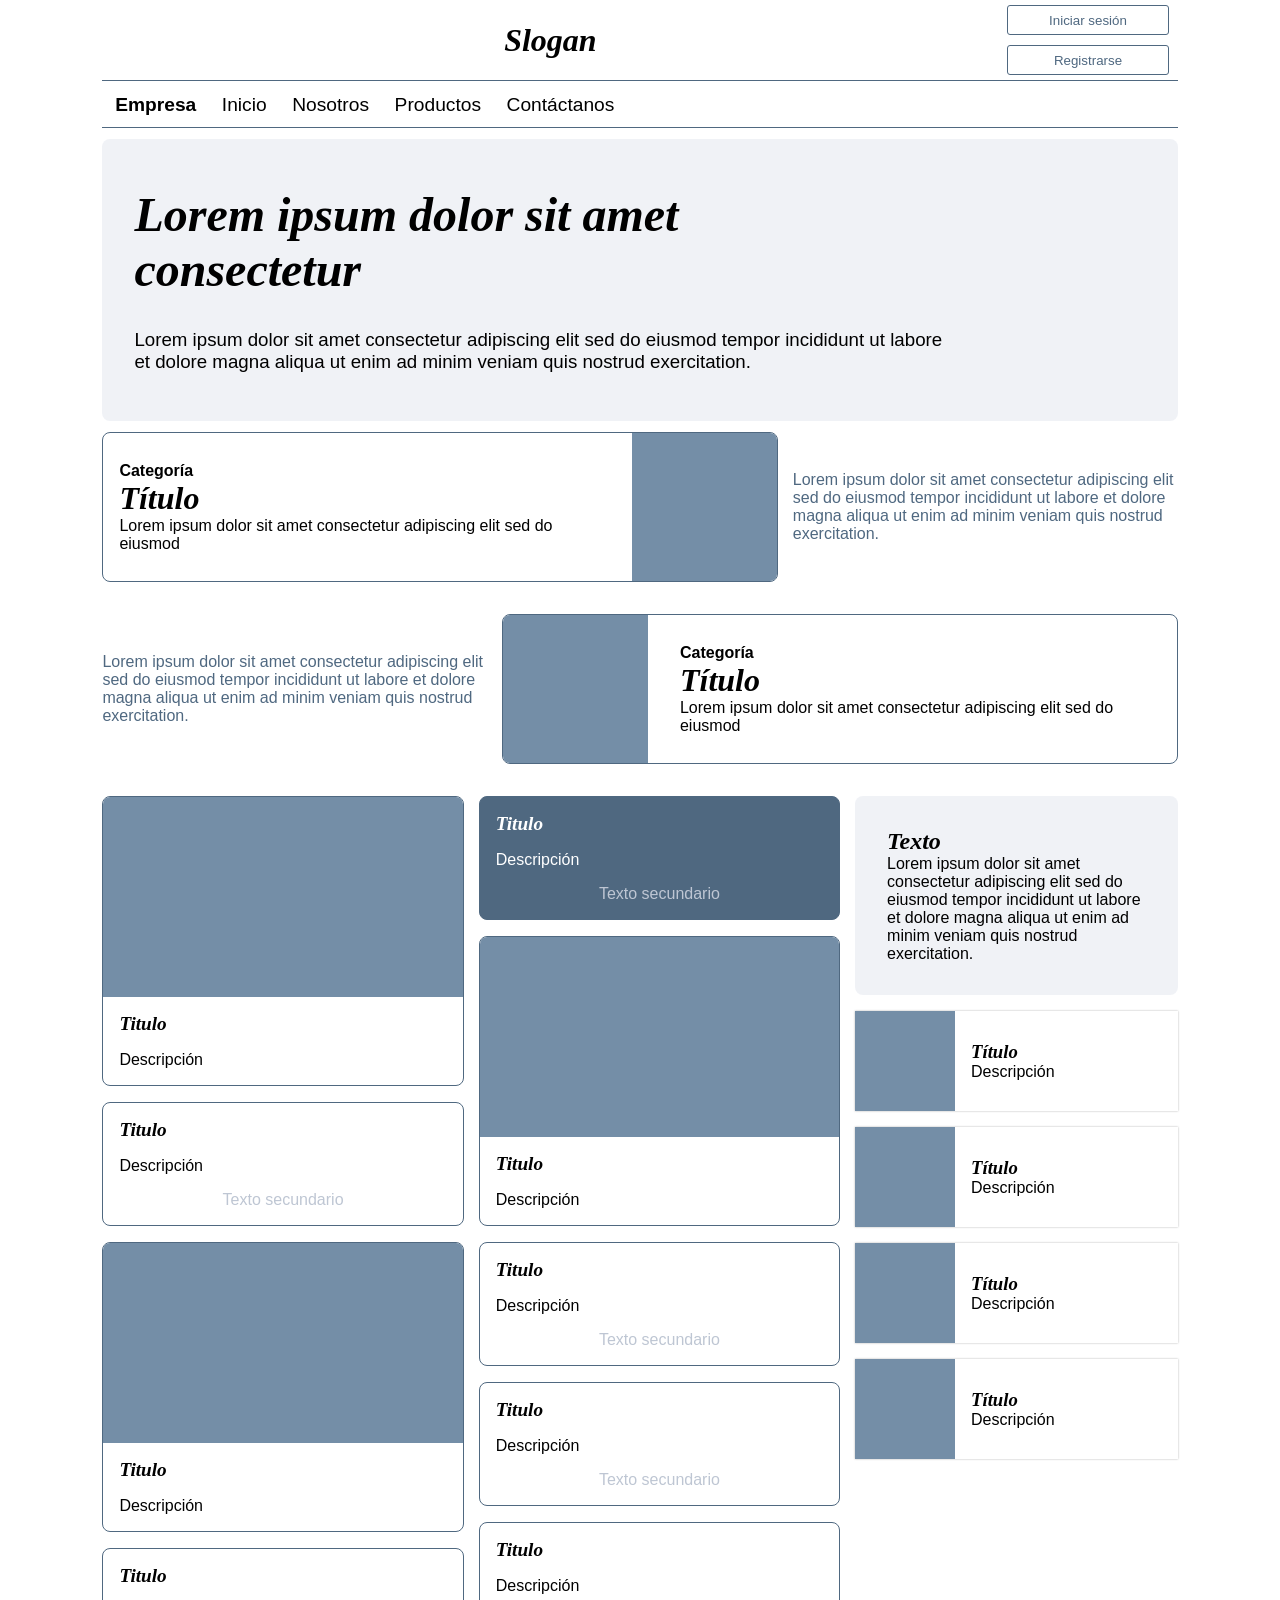
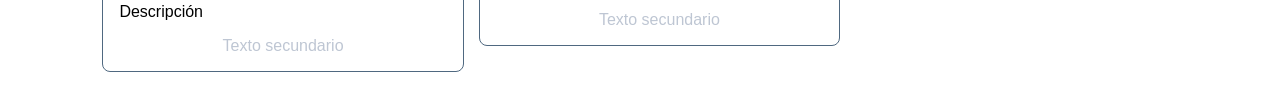
<file: EjercicioReticula/index.html>
<!DOCTYPE html>
<html lang="en">

<head>
    <meta charset="UTF-8">
    <meta name="viewport" content="width=device-width, initial-scale=1.0">
    <title>Document</title>
    <link rel="stylesheet" href="estilos.css">
</head>

<body>
    <header>
        <h1 class="titulo">Slogan</h1>
        <div><button>Iniciar sesión</button></div>
        <div><button>Registrarse</button></div>
        <nav>
            <ul>
                <li><a>Empresa</a></li>
                <li><a>Inicio</a></li>
                <li><a>Nosotros</a></li>
                <li><a>Productos</a></li>
                <li><a>Contáctanos</a></li>
            </ul>
        </nav>
    </header>
    <div id="banner">
        <h1 class="titulo">Lorem ipsum dolor sit amet consectetur</h1>
        <h3>
            Lorem ipsum dolor sit amet consectetur adipiscing elit sed do eiusmod tempor incididunt ut labore et dolore
            magna aliqua ut enim ad minim veniam quis nostrud exercitation.
        </h3>
    </div>
    <div id="cont-principal">
        <div class="linea">
            <div class="card">
                <div class="content">
                    <h4>Categoría</h4>
                    <h2 class="titulo">Título</h2>
                    <p>Lorem ipsum dolor sit amet consectetur adipiscing elit sed do eiusmod </p>
                </div>
                <div class="img"></div>
            </div>
            <div class="texto">
                <p>Lorem ipsum dolor sit amet consectetur adipiscing elit sed do eiusmod tempor incididunt ut labore et
                    dolore magna aliqua ut enim ad minim veniam quis nostrud exercitation.</p>
            </div>
        </div>
        <div class="linea">
            <div class="card">
                <div class="content">
                    <h4>Categoría</h4>
                    <h2 class="titulo">Título</h2>
                    <p>Lorem ipsum dolor sit amet consectetur adipiscing elit sed do eiusmod </p>
                </div>
                <div class="img"></div>
            </div>
            <div class="texto">
                <p>Lorem ipsum dolor sit amet consectetur adipiscing elit sed do eiusmod tempor incididunt ut labore et
                    dolore magna aliqua ut enim ad minim veniam quis nostrud exercitation.</p>
            </div>
        </div>
    </div>
    <div id="contenido">
        <section>
            <div class="card-vert">
                <div class="img"></div>
                <h3 class="titulo">Titulo</h3>
                <p class="desc">Descripción</p>
            </div>
            <div class="card-vert">
                <h3 class="titulo">Titulo</h3>
                <p class="desc">Descripción</p>
                <div class="text-sec">Texto secundario</div>
            </div>
            <div class="card-vert">
                <div class="img"></div>
                <h3 class="titulo">Titulo</h3>
                <p class="desc">Descripción</p>
            </div>
            <div class="card-vert">
                <h3 class="titulo">Titulo</h3>
                <p class="desc">Descripción</p>
                <div class="text-sec">Texto secundario</div>
            </div>
        </section>
        <section>
            <div class="card-vert colorido">
                <h3 class="titulo">Titulo</h3>
                <p class="desc">Descripción</p>
                <div class="text-sec">Texto secundario</div>
            </div>
            <div class="card-vert">
                <div class="img"></div>
                <h3 class="titulo">Titulo</h3>
                <p class="desc">Descripción</p>
            </div>
            <div class="card-vert">
                <h3 class="titulo">Titulo</h3>
                <p class="desc">Descripción</p>
                <div class="text-sec">Texto secundario</div>
            </div>
            <div class="card-vert">
                <h3 class="titulo">Titulo</h3>
                <p class="desc">Descripción</p>
                <div class="text-sec">Texto secundario</div>
            </div>
            <div class="card-vert">
                <h3 class="titulo">Titulo</h3>
                <p class="desc">Descripción</p>
                <div class="text-sec">Texto secundario</div>
            </div>
        </section>
        <aside>
            <div class="card-simple">
                <h3 class="titulo">Texto</h3>
                <p>Lorem ipsum dolor sit amet consectetur adipiscing elit sed do eiusmod tempor incididunt ut labore et
                    dolore magna aliqua ut enim ad minim veniam quis nostrud exercitation.</p>
            </div>
            <div class="card-en-fila">
                <div class="img"></div>
                <div class="content">
                    <h3 class="titulo">Título</h3>
                    <p class="desc">Descripción</p>
                </div>
            </div>
            <div class="card-en-fila">
                <div class="img"></div>
                <div class="content">
                    <h3 class="titulo">Título</h3>
                    <p class="desc">Descripción</p>
                </div>
            </div>
            <div class="card-en-fila">
                <div class="img"></div>
                <div class="content">
                    <h3 class="titulo">Título</h3>
                    <p class="desc">Descripción</p>
                </div>
            </div>
            <div class="card-en-fila">
                <div class="img"></div>
                <div class="content">
                    <h3 class="titulo">Título</h3>
                    <p class="desc">Descripción</p>
                </div>
            </div>
        </aside>
    </div>

</body>

</html>
</file>
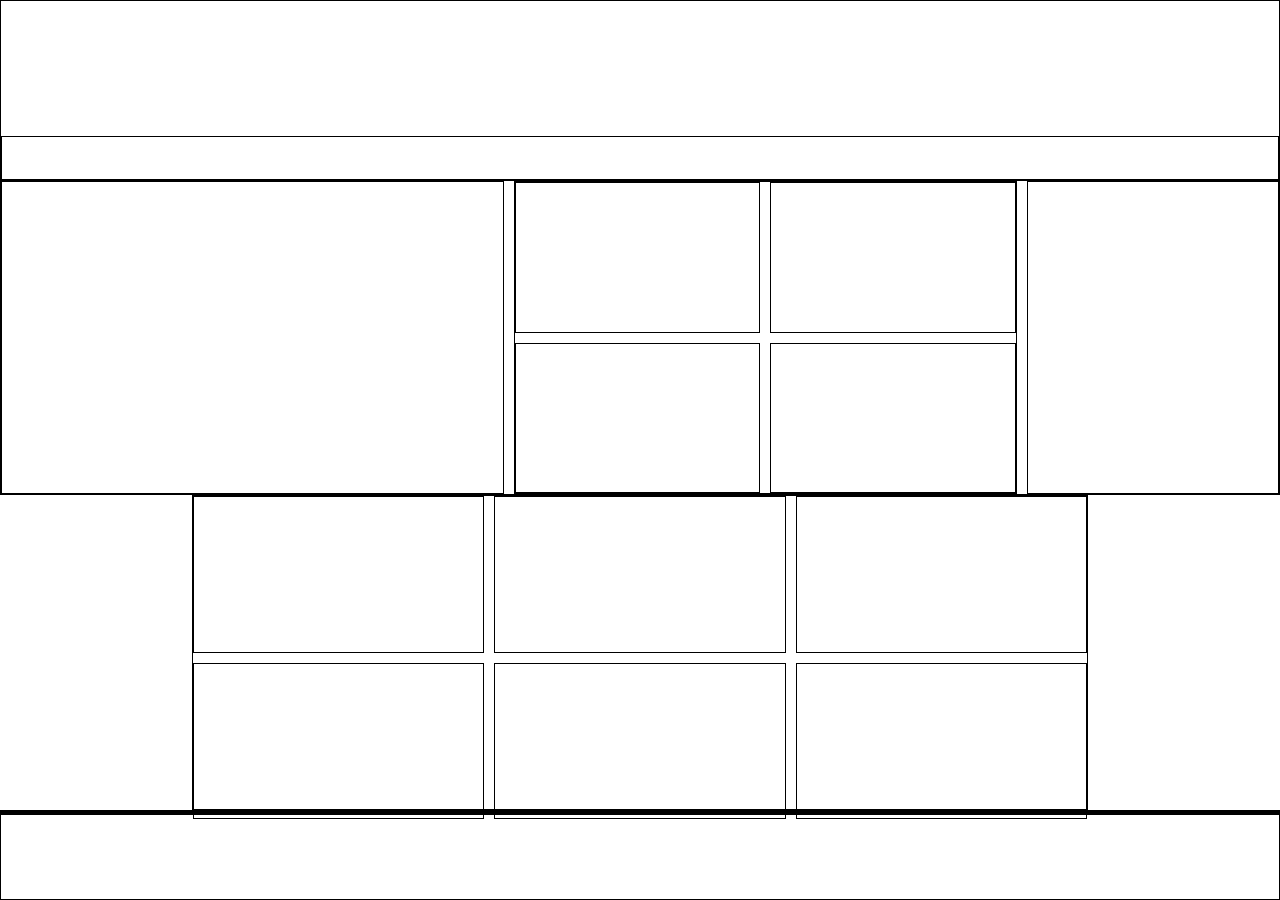
<file: usoFlex/index.html>
<!DOCTYPE html>
<html lang="en">
<head>
    <meta charset="UTF-8">
    <meta name="viewport" content="width=device-width, initial-scale=1.0">
    <title>Document</title>
    <link rel="stylesheet" href="estilos.css">
</head>
<body>
    <header>
        <nav></nav>
    </header>
    <div id="cont_prin_1">
        <div class="h1"></div>
        <div class="h1">
            <div></div>
            <div></div>
            <div></div>
            <div></div>
        </div>
        <div class="h2"></div>
    </div>
    <div id="cont_prin_2">
        <div></div>
        <div></div>
        <div></div>
        <div></div>
        <div></div>
        <div></div>
    </div>
    <footer>
        <div></div>
        <div></div>
    </footer>
</body>
</html>
</file>
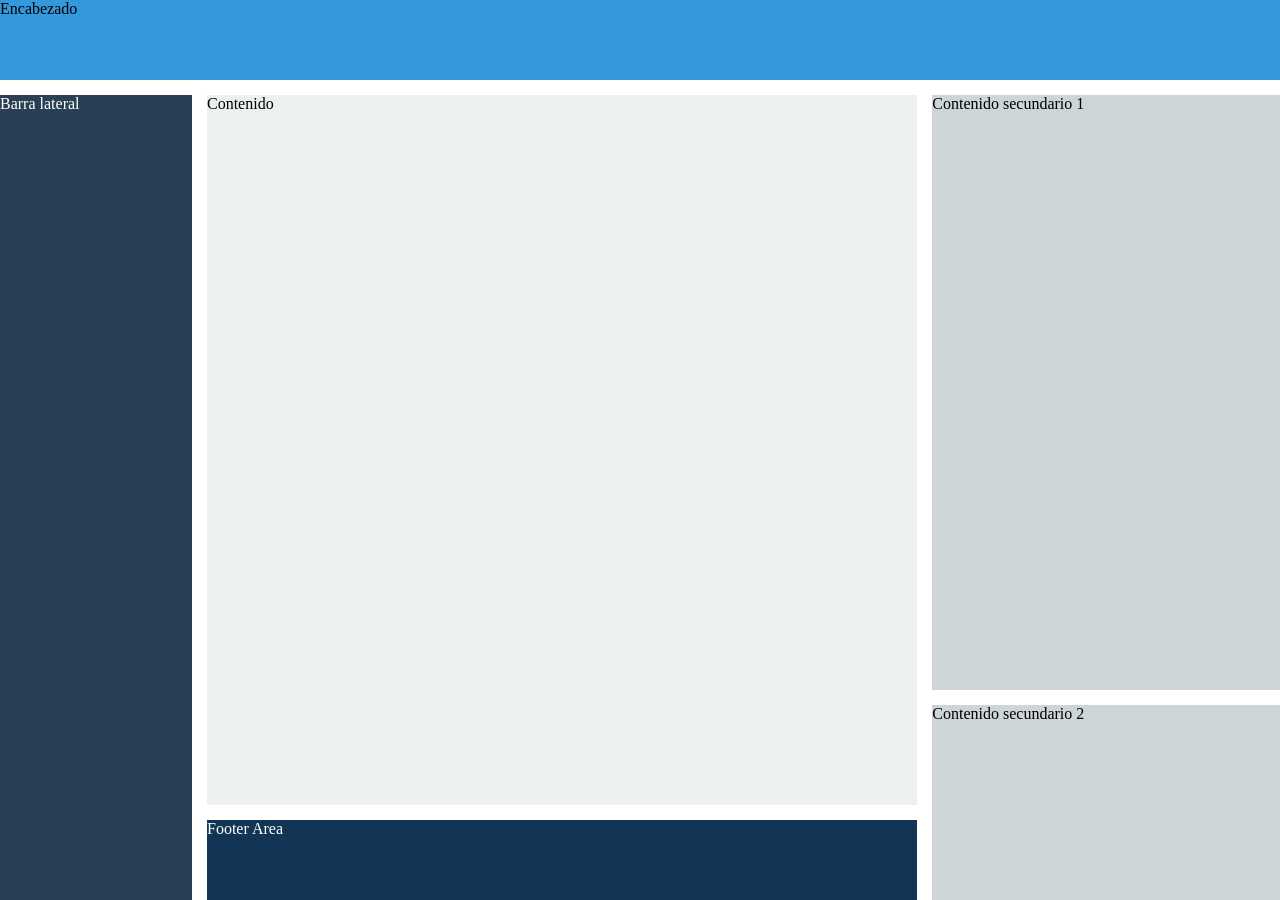
<file: ejercicioGrid/plantillaAreas.html>
<!DOCTYPE html>
<html lang="en">

<head>
    <meta charset="UTF-8">
    <meta name="viewport" content="width=device-width, initial-scale=1.0">
    <title>Document</title>
    <link rel="stylesheet" href="plantillaAreas.css">
</head>

<body>
    <div id="reticula">
        <header>Encabezado</header>
        <aside>Barra lateral</aside>
        <main>Contenido </main>
        <section class="s1">Contenido secundario 1</section>
        <section class="s2">Contenido secundario 2</section>
        <footer>Footer Area</footer>
    </div>

</body>

</html>
</file>
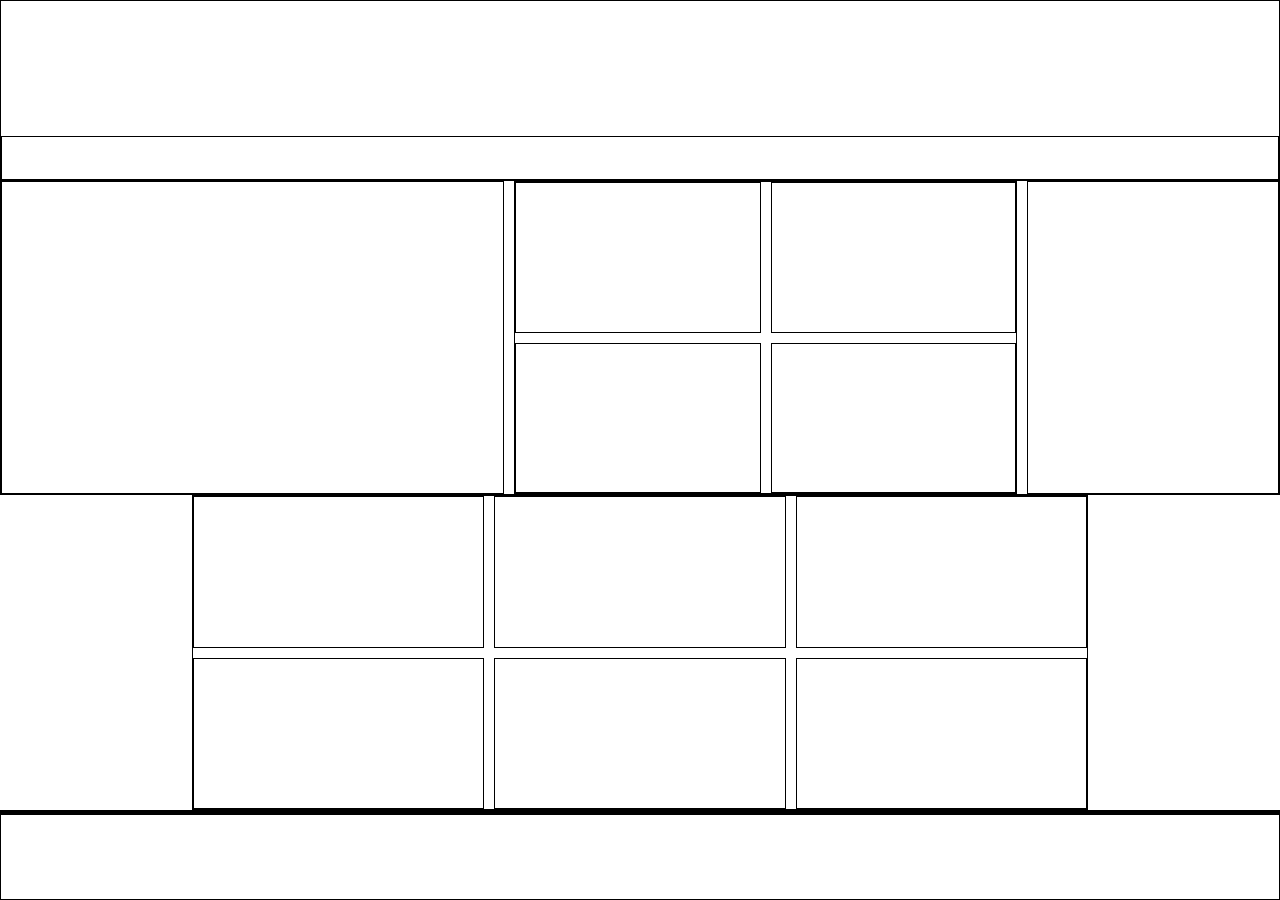
<file: usoFlex/indexGrid.html>
<!DOCTYPE html>
<html lang="en">
<head>
    <meta charset="UTF-8">
    <meta name="viewport" content="width=device-width, initial-scale=1.0">
    <title>Document</title>
    <link rel="stylesheet" href="estilosGrid.css">
</head>
<body>
    <header>
        <nav></nav>
    </header>
    <div id="cont_prin_1">
        <div class="h1"></div>
        <div class="h1">
            <div></div>
            <div></div>
            <div></div>
            <div></div>
        </div>
        <div class="h2"></div>
    </div>
    <div id="cont_prin_2">
        <div></div>
        <div></div>
        <div></div>
        <div></div>
        <div></div>
        <div></div>
    </div>
    <footer>
        <div></div>
        <div></div>
    </footer>
</body>
</html>
</file>
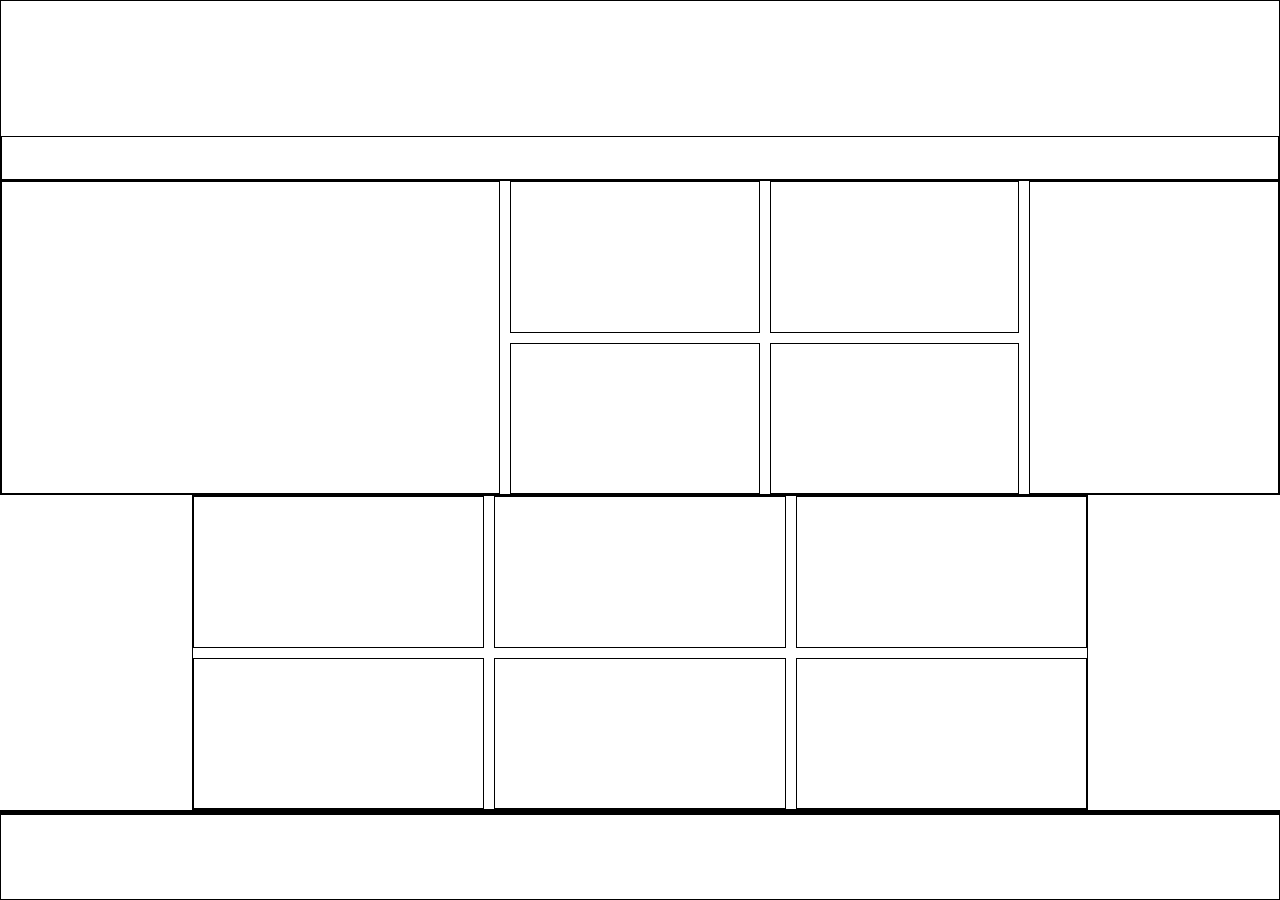
<file: usoFlex/indexGrid2.html>
<!DOCTYPE html>
<html lang="en">
<head>
    <meta charset="UTF-8">
    <meta name="viewport" content="width=device-width, initial-scale=1.0">
    <title>Document</title>
    <link rel="stylesheet" href="estilosGrid2.css">
</head>
<body>
    <header>
        <nav></nav>
    </header>
    <div id="cont_prin_1">
        <div class="h1"></div>
        <!-- <div class="h1"> -->
            <div></div>
            <div></div>
            <div></div>
            <div></div>
        <!-- </div> -->
        <div class="h2"></div>
    </div>
    <div id="cont_prin_2">
        <div></div>
        <div></div>
        <div></div>
        <div></div>
        <div></div>
        <div></div>
    </div>
    <footer>
        <div></div>
        <div></div>
    </footer>
</body>
</html>
</file>
<file: EjercicioReticula/estilos.css>
:root{
    --principal:#4f6880;
    --secundario: #748ea7;
    --claro: rgba(230, 234, 241, 0.6);
    --texto-claro: rgb(190, 198, 211);
}
* {
  margin: 0;
  padding: 0;
  box-sizing: border-box;
}
body {
  padding: 0 8% 1rem 8%;
  font-family: Arial, Helvetica, sans-serif;
}

header {
  height: 8rem;
  margin-bottom: 0.7rem;
  display: grid;
  grid-template-columns: 10fr 2fr;
  grid-template-rows: 1fr 1fr 3rem;
}

header h1 {
  grid-area: 1/1/3/2;
}

header div,
header h1 {
  display: flex;
  justify-content: center;
  align-items: center;
}

header button {
  width: 90%;
  border-radius: 3px;
  padding: 0.4rem;
  background: #fff;
  border: 1px solid var(--principal);
  color: var(--principal);
  outline: none;
}

nav {
  grid-area: 3/1/4/3;
  border-top: 1px solid var(--principal);
  border-bottom: 1px solid var(--principal);
}

nav ul {
  display: flex;
  list-style: none;
}

nav li a {
  display: block;
  font-size: 1.2rem;
  padding: 0.8rem 0.8rem;
  height: 3rem;
}

nav li:first-child a {
  font-weight: bold;
}

#banner {
  background: var(--claro);
  border-radius: 8px;
  padding: 3rem 2rem;
  margin-bottom: 0.7rem;
}

.titulo {
  font-family: Georgia, "Times New Roman", Times, serif;
  font-style: italic;
}
#banner h1 {
  font-size: 3rem;
  width: 60%;
  margin-bottom: 2rem;
}

#banner h3 {
  width: 80%;
  font-weight: 400;
}

#banner .titulo,
#cont-principal .titulo {
  padding-left: 0;
}

#cont-principal .linea {
  display: flex;
  gap: 15px;
  margin-bottom: 2rem;
}

#cont-principal .linea:nth-child(even) {
  flex-direction: row-reverse;
}

.card,
.card-vert {
  border: 1px solid var(--principal);
  border-radius: 8px;
  overflow: hidden;
  display: flex;
  gap: 1rem;
}

#cont-principal .linea:nth-child(even) .card {
  flex-direction: row-reverse;
}

#cont-principal .card {
  flex: 3.5;
  height: 150px;
  justify-content: space-between;
}

#cont-principal .texto {
  flex: 2;
  display: flex;
  justify-content: center;
  align-items: center;
  color: var(--principal);
}

.card-vert {
  flex-direction: column;
  padding: 1rem 0;
}

.card-vert:has(.img) {
  padding-top: 0;
}

.card-vert .img {
  height: 200px;
}

.card-vert .titulo {
  font-size: 1.2rem;
}

.card-simple {
  background: var(--claro);
  border-radius: 8px;
  padding: 2rem;
}

.card-en-fila {
  box-shadow: 0 0 2px rgba(0, 0, 0, 0.3);
  display: grid;
  grid-template-columns: 100px 1fr;
  grid-template-rows: 1fr;
  height: 100px;
  justify-content: space-between;
}

.card-simple .titulo {
  font-size: 1.5rem;
  padding: 0;
}

.content {
  display: flex;
  flex-direction: column;
  justify-content: center;
}

.card .content {
  flex: auto;
  padding: 1rem;
}

.img {
    background: var(--secundario);
}

#cont-principal .card .img {
  flex-basis: 150px;
}

#cont-principal .card .titulo {
  font-size: 2rem;
}

#contenido {
  display: grid;
  gap: 15px;
  grid-template-columns: 1fr 1fr 30%;
  grid-template-rows: 1fr;
}

section {
  display: flex;
  flex-direction: column;
  gap: 1rem;
}

.titulo,
.desc{
  padding: 0 1rem;
}

.text-sec {
  text-align: center;
  color: var(--texto-claro);
}

.colorido {
  background-color: var(--principal);
  color: white;
}

aside {
  display: flex;
  flex-direction: column;
  gap: 1rem;
}
</file>
<file: usoFlex/estilos.css>
*{
    margin: 0;
    box-sizing: border-box;
}

header,nav,div,footer{
    border: 1px solid #000;
}

header{
    height: 20vh;
}

nav{
    height: 5vh;
    margin-top: 15vh;
}

#cont_prin_1,#cont_prin_2{
    height: 35vh;
    display: flex;
    gap: 10px;
}
#cont_prin_2{
    flex-wrap: wrap;
}
.h1{
    flex: 2;
    /*width: 40vw;*/
    height: 100%;
}
.h2{
    flex: 1;
    /*width: 20vw;*/
    height: 100%;
}
#cont_prin_1 .h1:nth-child(2){
    display: flex;
    flex-wrap: wrap;
    gap: 10px;
}
#cont_prin_1 .h1:nth-child(2) div{
    width: calc(50% - 5px);
    height: calc(50% - 5px);
}
#cont_prin_2{
    width: 70%;
    margin: 0 auto;
}
#cont_prin_2 div{
    width: calc(100% / 3 - 20px /3);
    height: 50%;
}

footer{
    height: 10vh;
}
</file>
<file: ejercicioGrid/plantillaAreas.css>
* {
  margin: 0;
  box-sizing: border-box;
}
#reticula {
  display: grid;
  height: 100vh;
  gap: 15px;
  grid-template-columns: 15vw repeat(3, 1fr);
  grid-template-rows: 80px 1fr 100px 80px;

  grid-template-areas:
    "header header header header"
    "sidebar main main seccion1"
    "sidebar main main seccion2"
    "sidebar footer footer seccion2";
}

header {
  grid-area: header;
  background: #3498db;
}
aside {
  grid-area: sidebar;
  background: #2a3f53;
  color: white;
}
main {
  grid-area: main;
  background: #ecf0f1;
}
.s1 {
  grid-area: seccion1;
  background: #cdd5d6;
}
.s2 {
  grid-area: seccion2;
  background: #cdd5d6;
}
footer {
  grid-area: footer;
  background: #123555;
  color: white;
}
</file>
<file: usoFlex/estilosGrid.css>
*{
    margin: 0;
    box-sizing: border-box;
}

header,nav,div,footer{
    border: 1px solid #000;
}

header{
    height: 20vh;
}

nav{
    height: 5vh;
    margin-top: 15vh;
}

#cont_prin_1,#cont_prin_2{
    height: 35vh;
    display: grid;
    grid-template-columns: 2fr 2fr 1fr;
    grid-template-rows: 1fr;
    gap: 10px;
}

#cont_prin_1 .h1:nth-child(2){
    display: grid;
    grid-template-columns: repeat(2,1fr);
    grid-template-rows: 1fr 1fr;
    gap: 10px;
}

#cont_prin_2{
    grid-template-columns: 1fr 1fr 1fr;
    grid-template-rows: 1fr 1fr;
    width: 70%;
    margin: 0 auto;
}

footer{
    height: 10vh;
}
</file>
<file: usoFlex/estilosGrid2.css>
*{
    margin: 0;
    box-sizing: border-box;
}

header,nav,div,footer{
    border: 1px solid #000;
}

header{
    height: 20vh;
}

nav{
    height: 5vh;
    margin-top: 15vh;
}

#cont_prin_1,#cont_prin_2{
    height: 35vh;
    display: grid;
    grid-template-columns: 2fr 1fr 1fr 1fr;
    grid-template-rows: 1fr 1fr;
    gap: 10px;
}

.h1{
    grid-column-start: 1;
    grid-row-start: 1;
    grid-row-end: 3;
}

.h2{
    grid-column-start: 4;
    grid-row-start: 1;
    grid-row-end: 3;
}

/* #cont_prin_1 .h1:nth-child(2){
    display: grid;
    grid-template-columns: repeat(2,1fr);
    grid-template-rows: 1fr 1fr;
    gap: 10px;
} */

#cont_prin_2{
    grid-template-columns: 1fr 1fr 1fr;
    grid-template-rows: 1fr 1fr;
    width: 70%;
    margin: 0 auto;
}

footer{
    height: 10vh;
}
</file>
